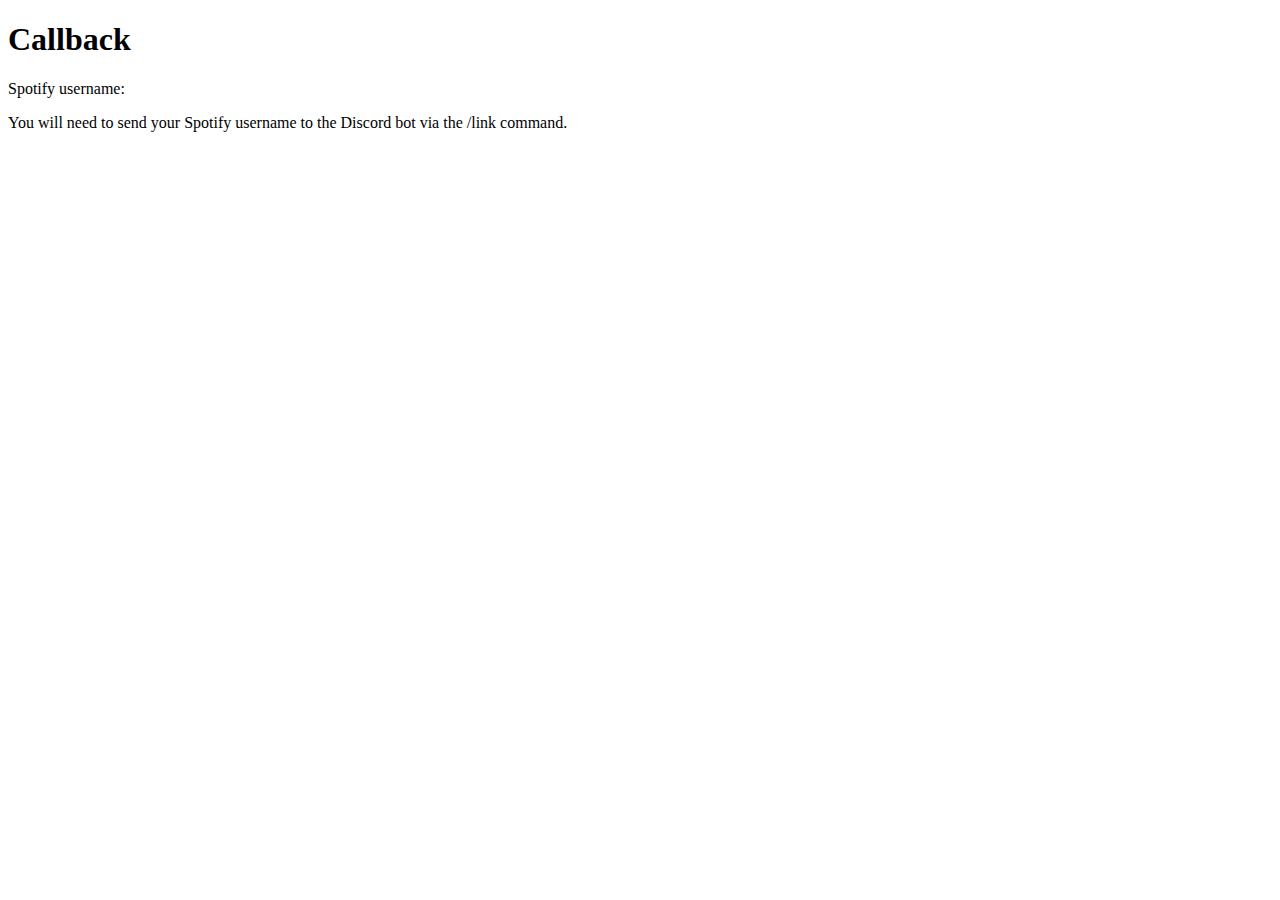
<file: callback.html>
<!DOCTYPE html>
<html>
  <head>
    <title>Callback</title>
  </head>
  <body>
    <h1>Callback</h1>
    <p>Spotify username: <span id="username"></span></p>
    <p>You will need to send your Spotify username to the Discord bot via the /link command.</p>
    <script>
      // Get the authorization code from the query string
      const authCode = new URLSearchParams(window.location.search).get("code");

      // Set the client ID, client secret, and redirect URI
      const clientId = "ef62885734e94239994ff3e7f65e351e";
      const clientSecret = "dd973fab10164f909b43120d2a6f993f";
      const redirectUri = "https://itsjacobross.github.io/callback";

      // Build the POST request data
      const data = {
        grant_type: "authorization_code",
        code: authCode,
        redirect_uri: redirectUri
      };

      // Build the POST request options
      const options = {
        method: "POST",
        headers: {
          "Content-Type": "application/x-www-form-urlencoded",
          Authorization: "Basic " + btoa(`${clientId}:${clientSecret}`)
        },
        body: new URLSearchParams(data).toString()
      };

      // Send the POST request to the Spotify token endpoint
      fetch("https://accounts.spotify.com/api/token", options)
      .then(response => response.json())
      .then(data => {
        // Get the access token
        const accessToken = data.access_token;
      	const refreshToken = data.refresh_token;
      	const expiresIn = data.expires_in;
        let currentTime = new Date().getTime();
      	let expiresAt = currentTime + expiresIn * 1000;
        console.log(expiresAt)
        console.log(currentTime)

        // Send a GET request to the Spotify Web API's user-profile endpoint
        fetch("https://api.spotify.com/v1/me", {
            headers: {
                Authorization: `Bearer ${accessToken}`
            }
        })
        .then(response => {
            if (!response.ok) {
              throw new Error(response.statusText);
            }
            return response.json();
        })
        .then(data => {
            // Get the user's Spotify username
            const username = data.id;
	    // Display the username on the page
	    const usernameElement = document.getElementById("username");
	    usernameElement.textContent = username;
            // Send a POST request to your PythonAnywhere server with the access token and username
            fetch("https://discspotq.pythonanywhere.com/save_token", {
                method: "POST",
                body: JSON.stringify({access_token: accessToken, username: username, refresh_token: refreshToken, expires_at: expiresAt}),
                headers: {
                    "Content-Type": "application/json"
                }
            })
	    .then(response => {
		if (response.ok) {
			return response.json();
		} else {
			console.log("Error: ", response.status);
		}
	    })
            .then(data => {
                console.log(data);
            })
            .catch(error => {
                console.error("Error:", error);
            });
        })
        .catch(error => {
            console.error("Error:", error);
        });
    })
    .catch(error => {
        console.error("Error:", error);
    });
    </script>
  </body>
</html>
</file>
